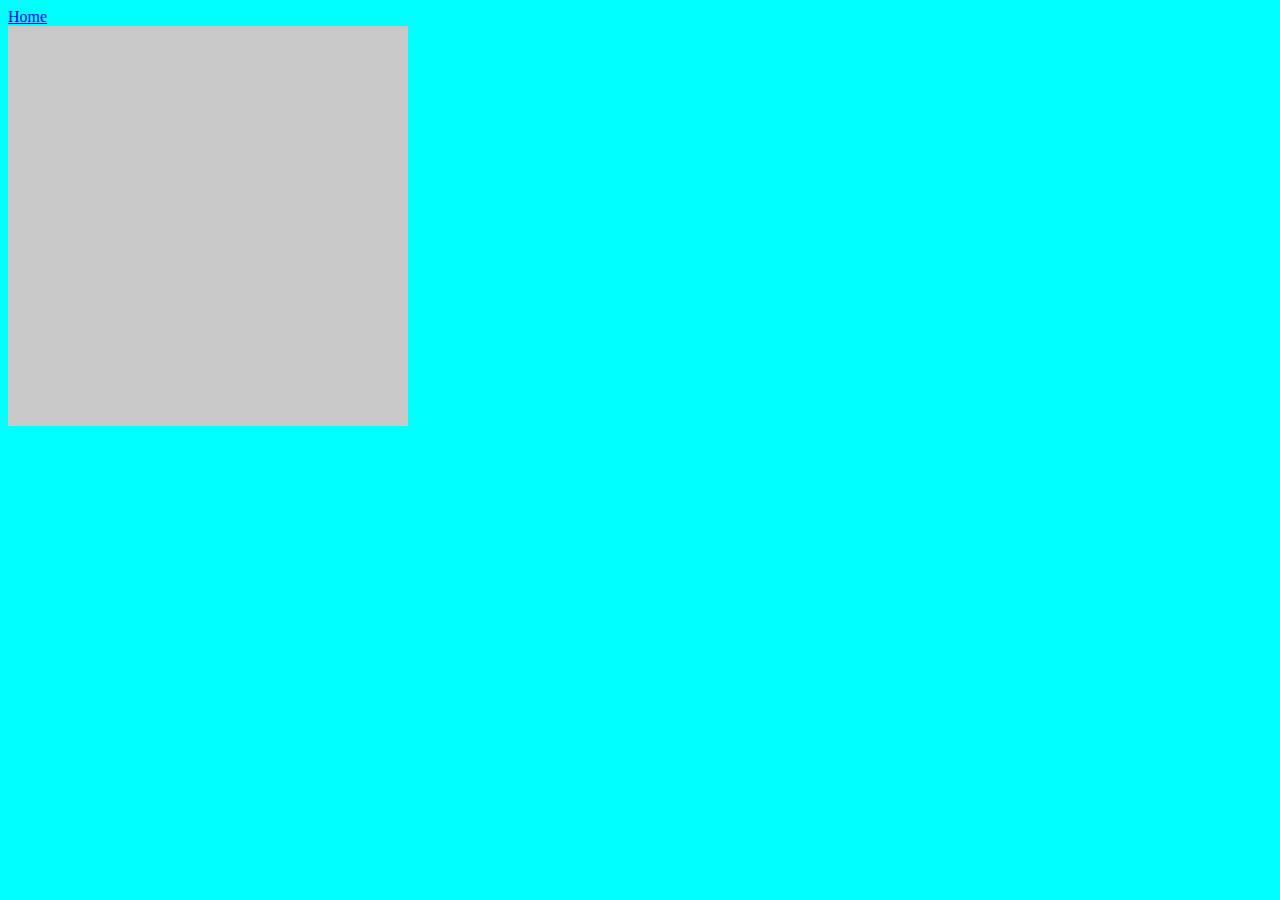
<file: Assignment1/index.html>
<!DOCTYPE html>

<html>
    <head>
        <link rel="stylesheet" href="style.css">
    <title>Page Title</title>
        <script language = "javascript" type="text/javascript" src ="p5/p5.js"></script>
    </head>
    
    <body>
      
   <a href="../index.html">Home</a>
    
   
    
    <div id= "p5_sketch"><script src="drawingExercise1.js"></script></div>
    
    <!-- w3schools is the best! -->
        
         </body>

</html>
</file>
<file: Assignment1/style.css>
h1{
    color: hotpink;
    text-align: center;
    font-family: sans-serif;
    
}

p{
    color: orangered;
    text-align: center;
    font-family: fantasy;
}

body{
    background-color: aqua;
}


img{

    max-width: 20%;
    
}

header{
    background-color: greenyellow;
    text-align: center;
    padding: 20px;
}

footer{
   background-color: greenyellow;
    text-align: center;
    padding: 20px; 
    
}
</file>
